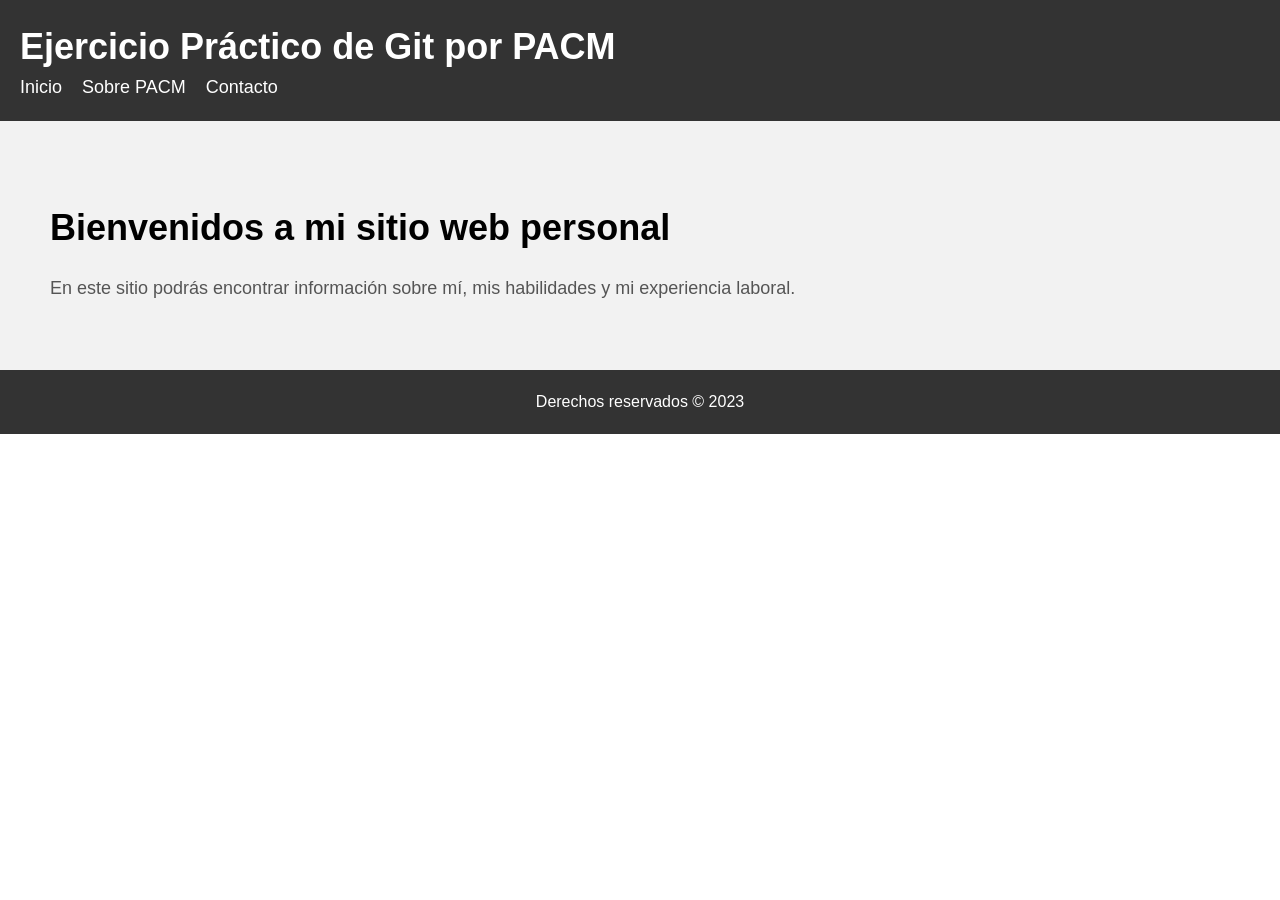
<file: index.html>
<!DOCTYPE html>
<html>
  <head>
    <title>El primer ejercicio de Git de Paloma</title>
    <link rel="stylesheet" href="estilos.css">
  </head>
  <body>
    <header>
      <h1>Ejercicio Práctico de Git por PACM</h1>
      <nav>
        <ul>
          <li><a href="index.html">Inicio</a></li>
          <li><a href="sobre-mi.html">Sobre PACM</a></li>
          <li><a href="contacto.html">Contacto</a></li>
        </ul>
      </nav>
    </header>

    <main>
      <section id="inicio">
        <h2>Bienvenidos a mi sitio web personal</h2>
        <p>En este sitio podrás encontrar información sobre mí, mis habilidades y mi experiencia laboral.</p>
      </section>
    </main>

    <footer>
      <p>Derechos reservados © 2023</p>
    </footer>
  </body>
</html>
</file>
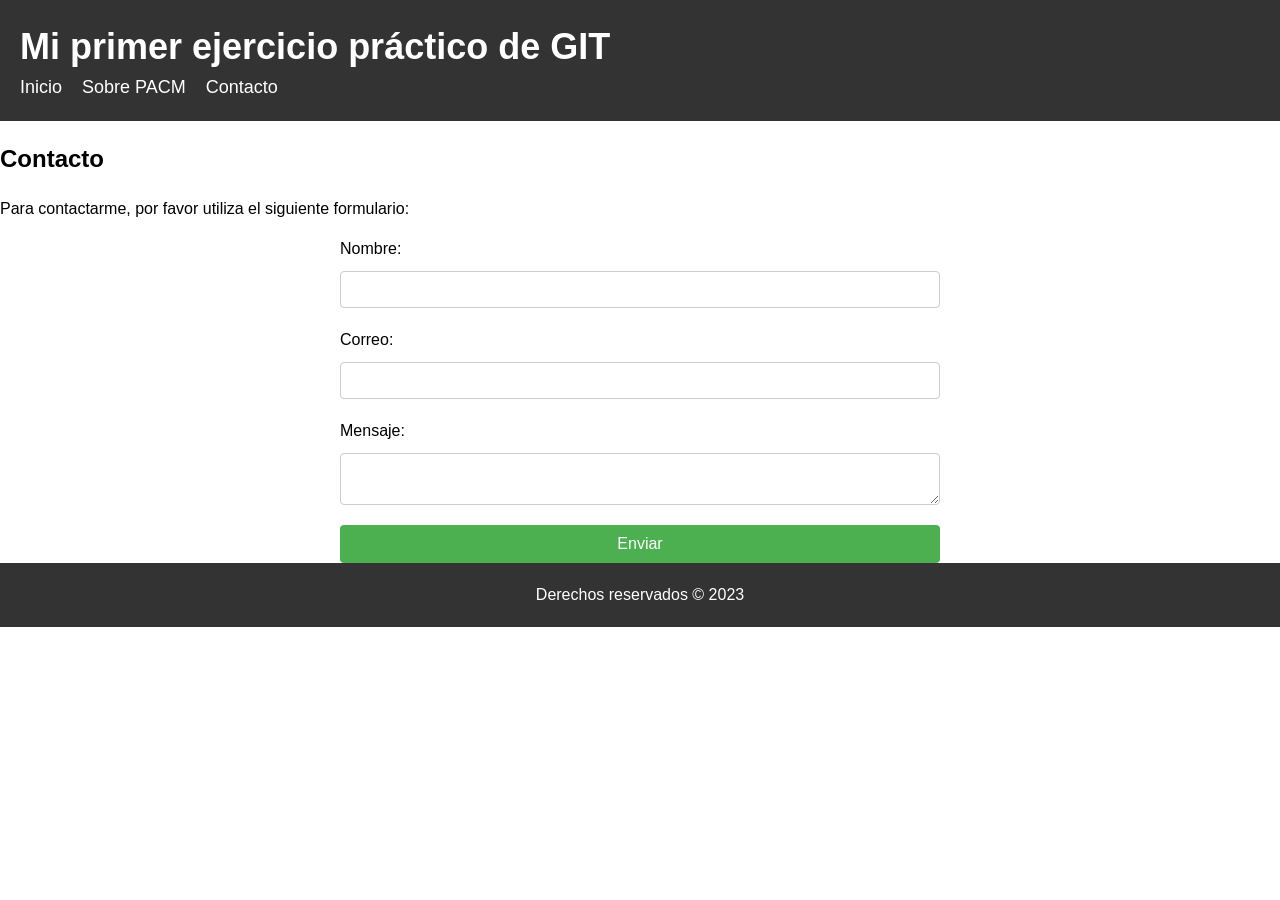
<file: contacto.html>
<!DOCTYPE html>
<html>
  <head>
    <title>Contacto - Ejercicio 1 PACM</title>
    <link rel="stylesheet" href="estilos.css">
  </head>
  <body>
    <header>
      <h1>Mi primer ejercicio práctico de GIT</h1>
      <nav>
        <ul>
          <li><a href="index.html">Inicio</a></li>
          <li><a href="sobre-mi.html">Sobre PACM</a></li>
          <li><a href="contacto.html">Contacto</a></li>
        </ul>
      </nav>
    </header>

    <main>
      <section id="contacto">
        <h2>Contacto</h2>
        <p>Para contactarme, por favor utiliza el siguiente formulario:</p>
        <form action="enviar.php" method="post">
          <label for="nombre">Nombre:</label>
          <input type="text" id="nombre" name="nombre" required>

          <label for="email">Correo:</label>
          <input type="email" id="email" name="email" required>

          <label for="mensaje">Mensaje:</label>
          <textarea id="mensaje" name="mensaje" required></textarea>

          <button type="submit">Enviar</button>
        </form>
      </section>
    </main>

    <footer>
      <p>Derechos reservados © 2023</p>
    </footer>
  </body>
</html>
</file>
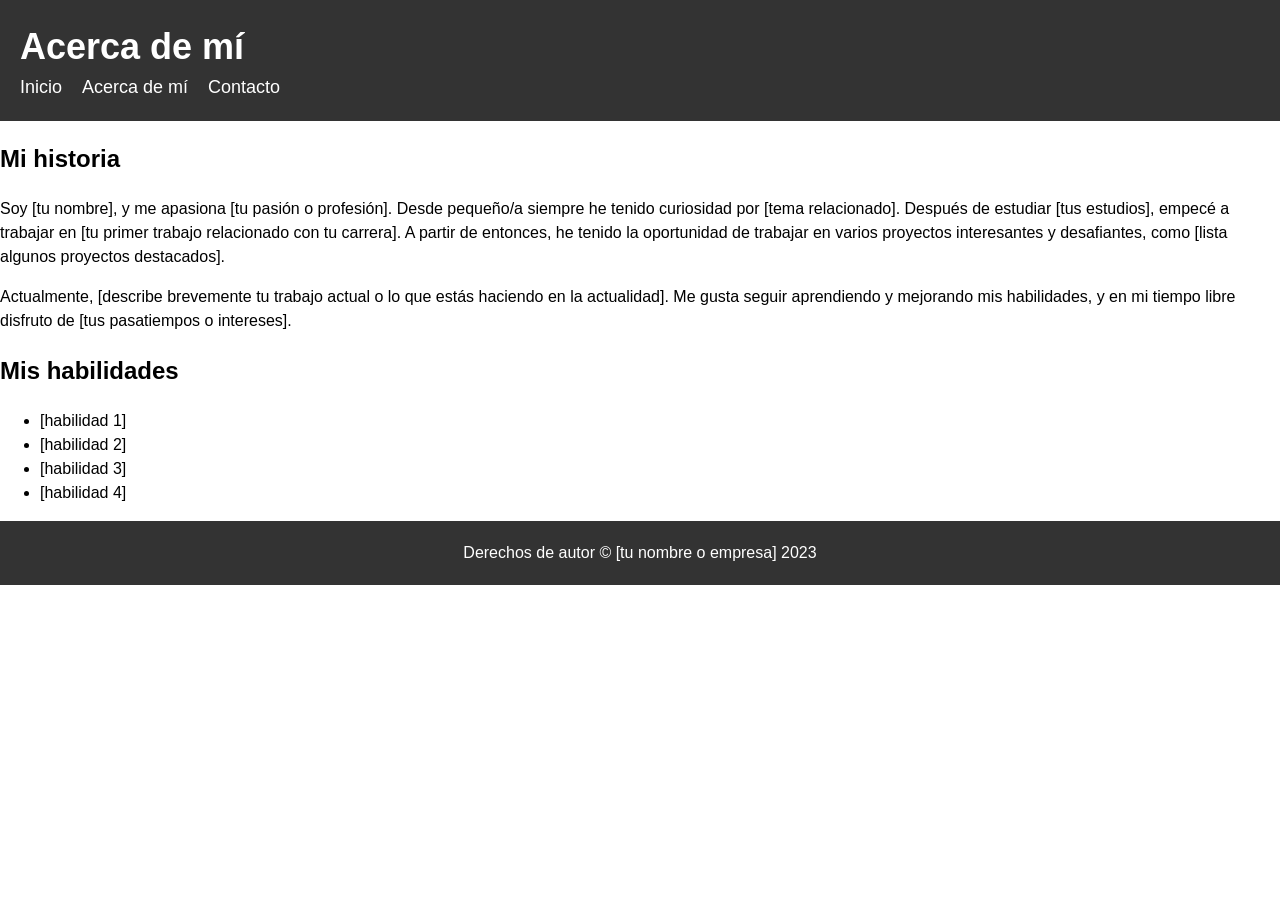
<file: sobre-mi.html>
<!DOCTYPE html>
<html>
  <head>
    <meta charset="UTF-8">
    <title>Acerca de mí</title>
    <link rel="stylesheet" type="text/css" href="estilos.css">
  </head>
  <body>
    <header>
      <h1>Acerca de mí</h1>
      <nav>
        <ul>
          <li><a href="index.html">Inicio</a></li>
          <li><a href="sobre-mi.html">Acerca de mí</a></li>
          <li><a href="contacto.html">Contacto</a></li>
        </ul>
      </nav>
    </header>
    <main>
      <section>
        <h2>Mi historia</h2>
        <p>Soy [tu nombre], y me apasiona [tu pasión o profesión]. Desde pequeño/a siempre he tenido curiosidad por [tema relacionado]. Después de estudiar [tus estudios], empecé a trabajar en [tu primer trabajo relacionado con tu carrera]. A partir de entonces, he tenido la oportunidad de trabajar en varios proyectos interesantes y desafiantes, como [lista algunos proyectos destacados].</p>
        <p>Actualmente, [describe brevemente tu trabajo actual o lo que estás haciendo en la actualidad]. Me gusta seguir aprendiendo y mejorando mis habilidades, y en mi tiempo libre disfruto de [tus pasatiempos o intereses].</p>
      </section>
      <section>
        <h2>Mis habilidades</h2>
        <ul>
          <li>[habilidad 1]</li>
          <li>[habilidad 2]</li>
          <li>[habilidad 3]</li>
          <li>[habilidad 4]</li>
        </ul>
      </section>
    </main>
    <footer>
      <p>Derechos de autor © [tu nombre o empresa] 2023</p>
    </footer>
  </body>
</html>
</file>
<file: estilos.css>
/* Estilos generales */
body {
  font-family: Arial, sans-serif;
  font-size: 16px;
  line-height: 1.5;
  margin: 0;
  padding: 0;
}

/* Estilos para la sección "Inicio" */
#inicio {
  background-color: #f2f2f2;
  padding: 50px;
}

#inicio h2 {
  font-size: 36px;
  margin-bottom: 20px;
}

#inicio p {
  font-size: 18px;
  color: #555;
}

/* Estilos para la sección "Sobre Mí" */
#sobre-mi {
  padding: 50px;
}

#sobre-mi h2 {
  font-size: 36px;
  margin-bottom: 20px;
}

#sobre-mi p {
  font-size: 18px;
  color: #555;
  line-height: 1.5;
}

/* Estilos para el encabezado */
header {
  background-color: #333;
  color: #fff;
  padding: 20px;
}

header h1 {
  font-size: 36px;
  margin: 0;
}

nav ul {
  margin: 0;
  padding: 0;
  list-style: none;
  display: flex;
}

nav li {
  margin-right: 20px;
}

nav li:last-child {
  margin-right: 0;
}

nav a {
  color: #fff;
  text-decoration: none;
  font-size: 18px;
}

nav a:hover {
  text-decoration: underline;
}

/* Estilos para el pie de página */
footer {
  background-color: #333;
  color: #fff;
  padding: 20px;
  text-align: center;
}

footer p {
  margin: 0;
  font-size: 16px;
}

form {
  max-width: 600px;
  margin: 0 auto;
  display: flex;
  flex-direction: column;
}

label {
  margin-bottom: 10px;
}

input, textarea {
  padding: 10px;
  border: 1px solid #ccc;
  border-radius: 4px;
  margin-bottom: 20px;
}

button {
  background-color: #4CAF50;
  color: white;
  padding: 10px;
  border: none;
  border-radius: 4px;
  cursor: pointer;
  font-size: 16px;
}

button:hover {
  background-color: #3e8e41;
}
</file>
